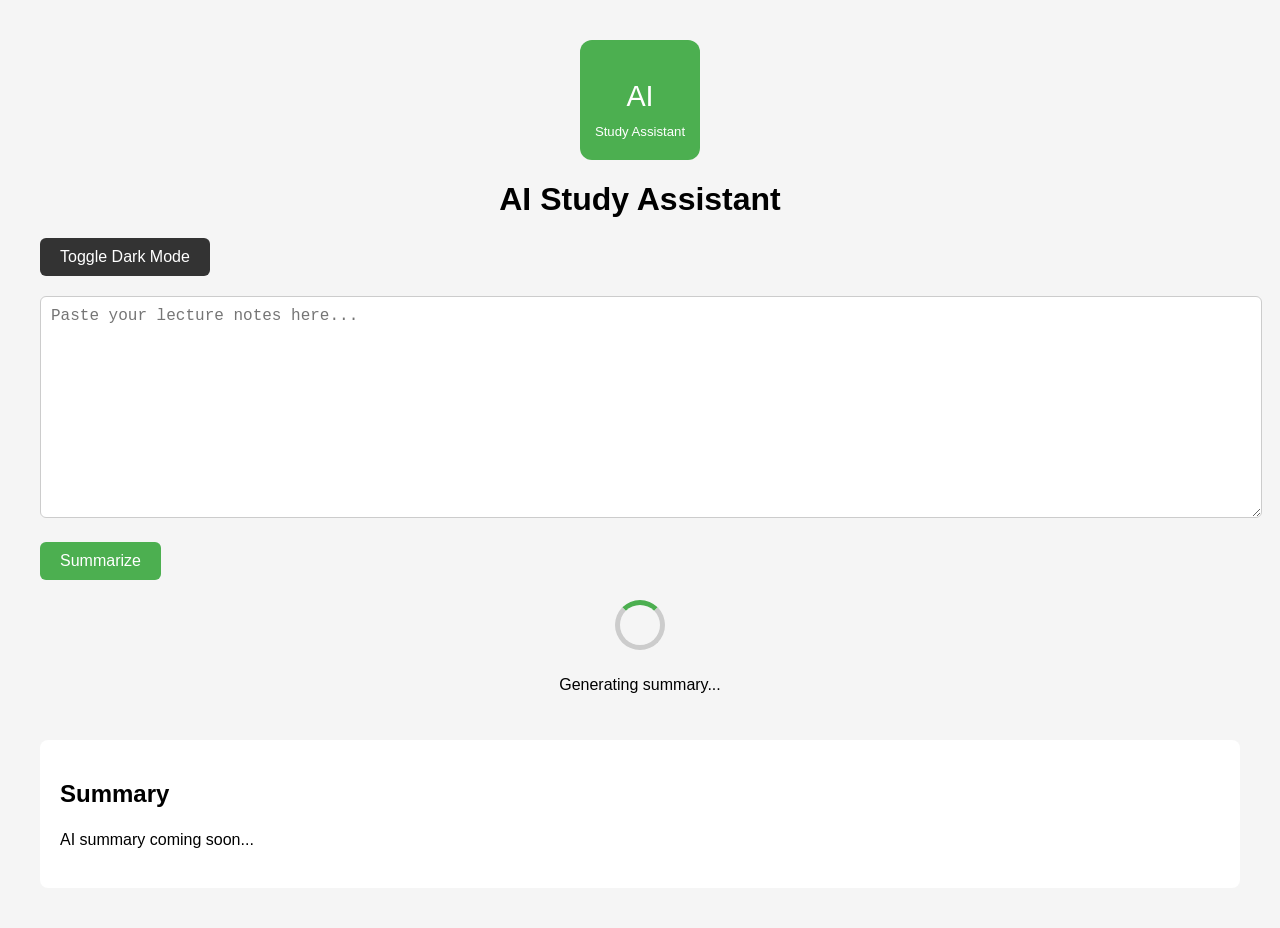
<file: index.html>
<!DOCTYPE html>
<html lang="en">
<head>
    <meta charset="UTF-8">
    <title>AI Study Assistant</title>
    <link rel="stylesheet" href="style.css">
</head>

<body>

    <img src="logo.svg" alt="AI Study Assistant Logo" class="logo">

    <h1>AI Study Assistant</h1>

    <button id="toggleDarkMode" class="themeBtn">Toggle Dark Mode</button>

    <textarea id="inputText" placeholder="Paste your lecture notes here..."></textarea>

    <button id="summarizeBtn">Summarize</button>

    <div id="loading" class="hidden">
        <div class="spinner"></div>
        <p>Generating summary...</p>
    </div>

    <div id="outputArea">
        <h2>Summary</h2>
        <p id="summaryText">AI summary coming soon...</p>
    </div>

    <script src="script.js"></script>
</body>
</html>
</file>
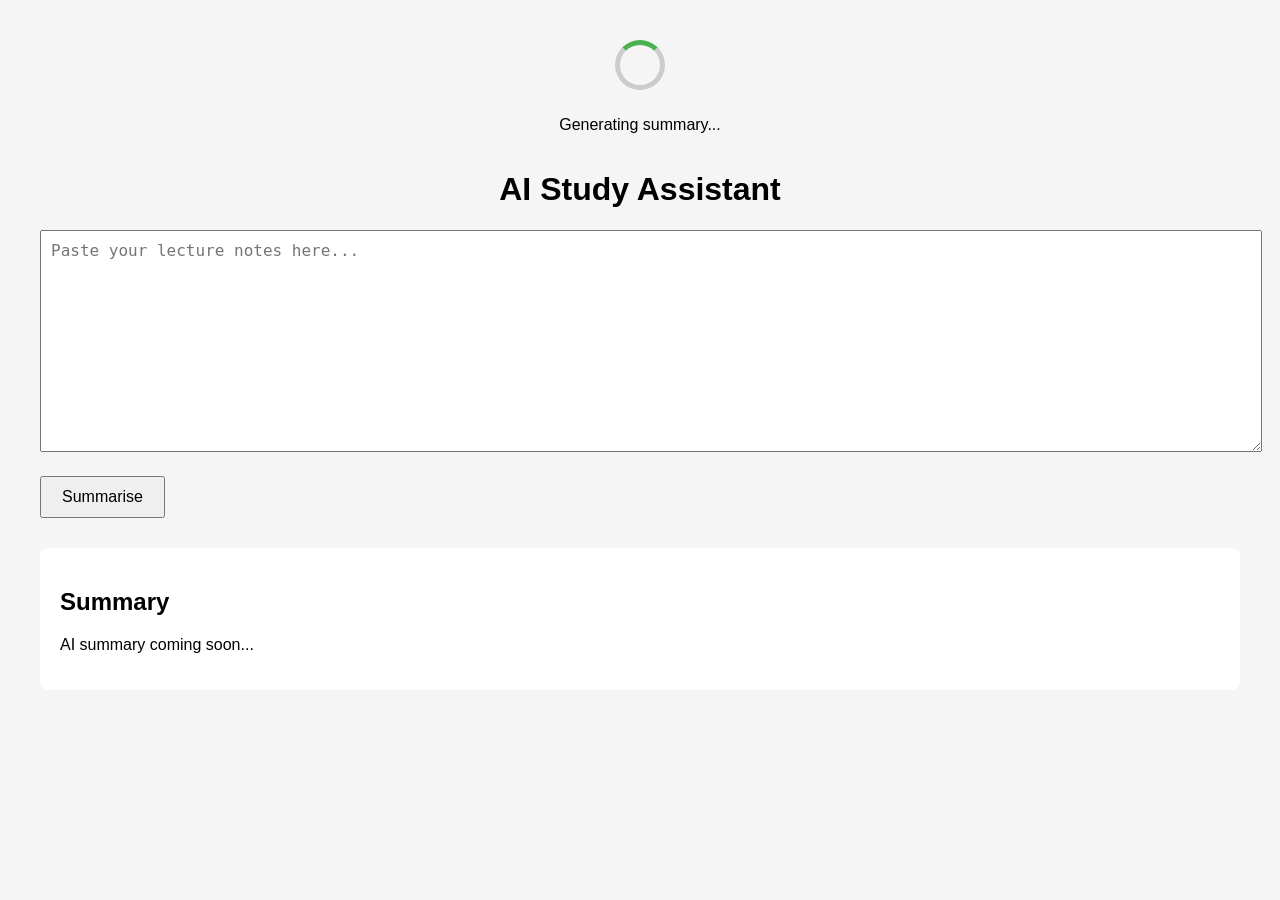
<file: ai-study-assistant/index.html>
<!DOCTYPE html>
<html lang="en">
<head>
    <meta charset="UTF-8">
    <title>AI Study Assistant</title>
    <link rel="stylesheet" href="style.css">
</head>
<div id="loading" class="hidden">
    <div class="spinner"></div>
    <p>Generating summary...</p>
</div>
<body>

    <h1>AI Study Assistant</h1>

    <textarea id="inputText" placeholder="Paste your lecture notes here..."></textarea>

    <button id="summariseBtn">Summarise</button>

    <div id="outputArea">
        <h2>Summary</h2>
        <p id="summaryText">AI summary coming soon...</p>
    </div>

    <script src="script.js"></script>
</body>
</html>
</file>
<file: style.css>
/* GENERAL PAGE STYLING */
body {
    font-family: Arial, sans-serif;
    margin: 40px;
    background: #f5f5f5;
    color: #000;
    transition: background 0.3s, color 0.3s;
}

h1 {
    text-align: center;
    margin-bottom: 20px;
}

textarea {
    width: 100%;
    height: 200px;
    padding: 10px;
    font-size: 16px;
    margin-bottom: 20px;
    border-radius: 6px;
    border: 1px solid #ccc;
}

button {
    padding: 10px 20px;
    font-size: 16px;
    cursor: pointer;
    border-radius: 6px;
    border: none;
    background: #4CAF50;
    color: white;
    transition: background 0.3s;
}

button:hover {
    background: #45a049;
}

.themeBtn {
    background: #333;
    margin-bottom: 20px;
}

.themeBtn:hover {
    background: #555;
}

/* OUTPUT AREA */
#outputArea {
    margin-top: 30px;
    background: white;
    padding: 20px;
    border-radius: 8px;
    transition: background 0.3s;
}

#summaryText {
    white-space: pre-line;
    font-size: 16px;
    line-height: 1.5;
}

/* LOADING ANIMATION */
#loading {
    display: flex;
    flex-direction: column;
    align-items: center;
    margin-top: 20px;
}

.hidden {
    display: none;
}

.spinner {
    width: 40px;
    height: 40px;
    border: 5px solid #ccc;
    border-top-color: #4CAF50;
    border-radius: 50%;
    animation: spin 1s linear infinite;
    margin-bottom: 10px;
}

@keyframes spin {
    to {
        transform: rotate(360deg);
    }
}

/* LOGO */
.logo {
    display: block;
    margin: 0 auto 20px auto;
    width: 120px;
}

/* DARK MODE */
body.dark {
    background: #1e1e1e;
    color: #f0f0f0;
}

body.dark textarea {
    background: #2b2b2b;
    color: #fff;
    border: 1px solid #555;
}

body.dark #outputArea {
    background: #2b2b2b;
    border: 1px solid #444;
}

body.dark button {
    background: #555;
    color: #fff;
}

body.dark button:hover {
    background: #66bb6a;
}
</file>
<file: ai-study-assistant/style.css>
body {
    font-family: Arial, sans-serif;
    margin: 40px;
    background: #f5f5f5;
}

h1 {
    text-align: center;
}

textarea {
    width: 100%;
    height: 200px;
    padding: 10px;
    font-size: 16px;
    margin-bottom: 20px;
}

button {
    padding: 10px 20px;
    font-size: 16px;
    cursor: pointer;
}

#outputArea {
    margin-top: 30px;
    background: white;
    padding: 20px;
    border-radius: 8px;
}
/* Loading animation */
#loading {
    display: flex;
    flex-direction: column;
    align-items: center;
    margin-top: 20px;
}

.hidden {
    display: none;
}

.spinner {
    width: 40px;
    height: 40px;
    border: 5px solid #ccc;
    border-top-color: #4CAF50;
    border-radius: 50%;
    animation: spin 1s linear infinite;
    margin-bottom: 10px;
}

@keyframes spin {
    to {
        transform: rotate(360deg);
    }
}
</file>
